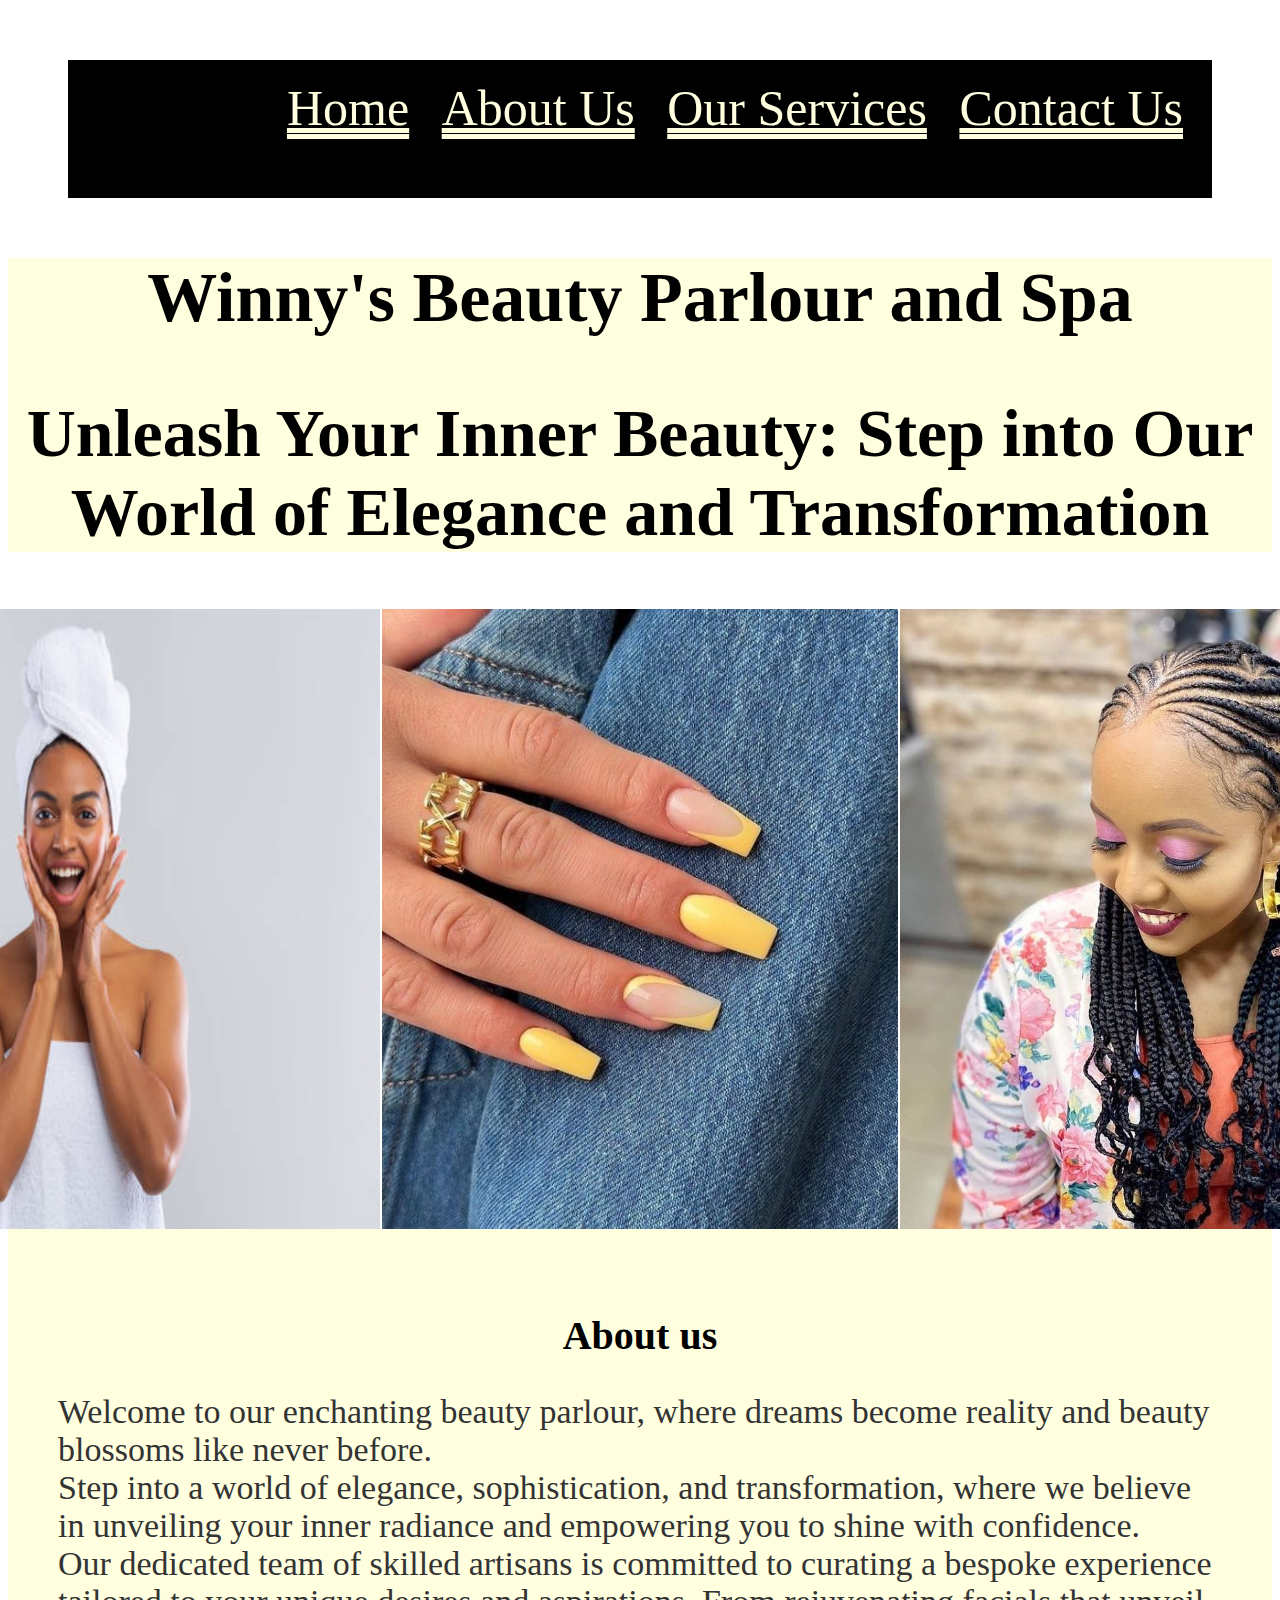
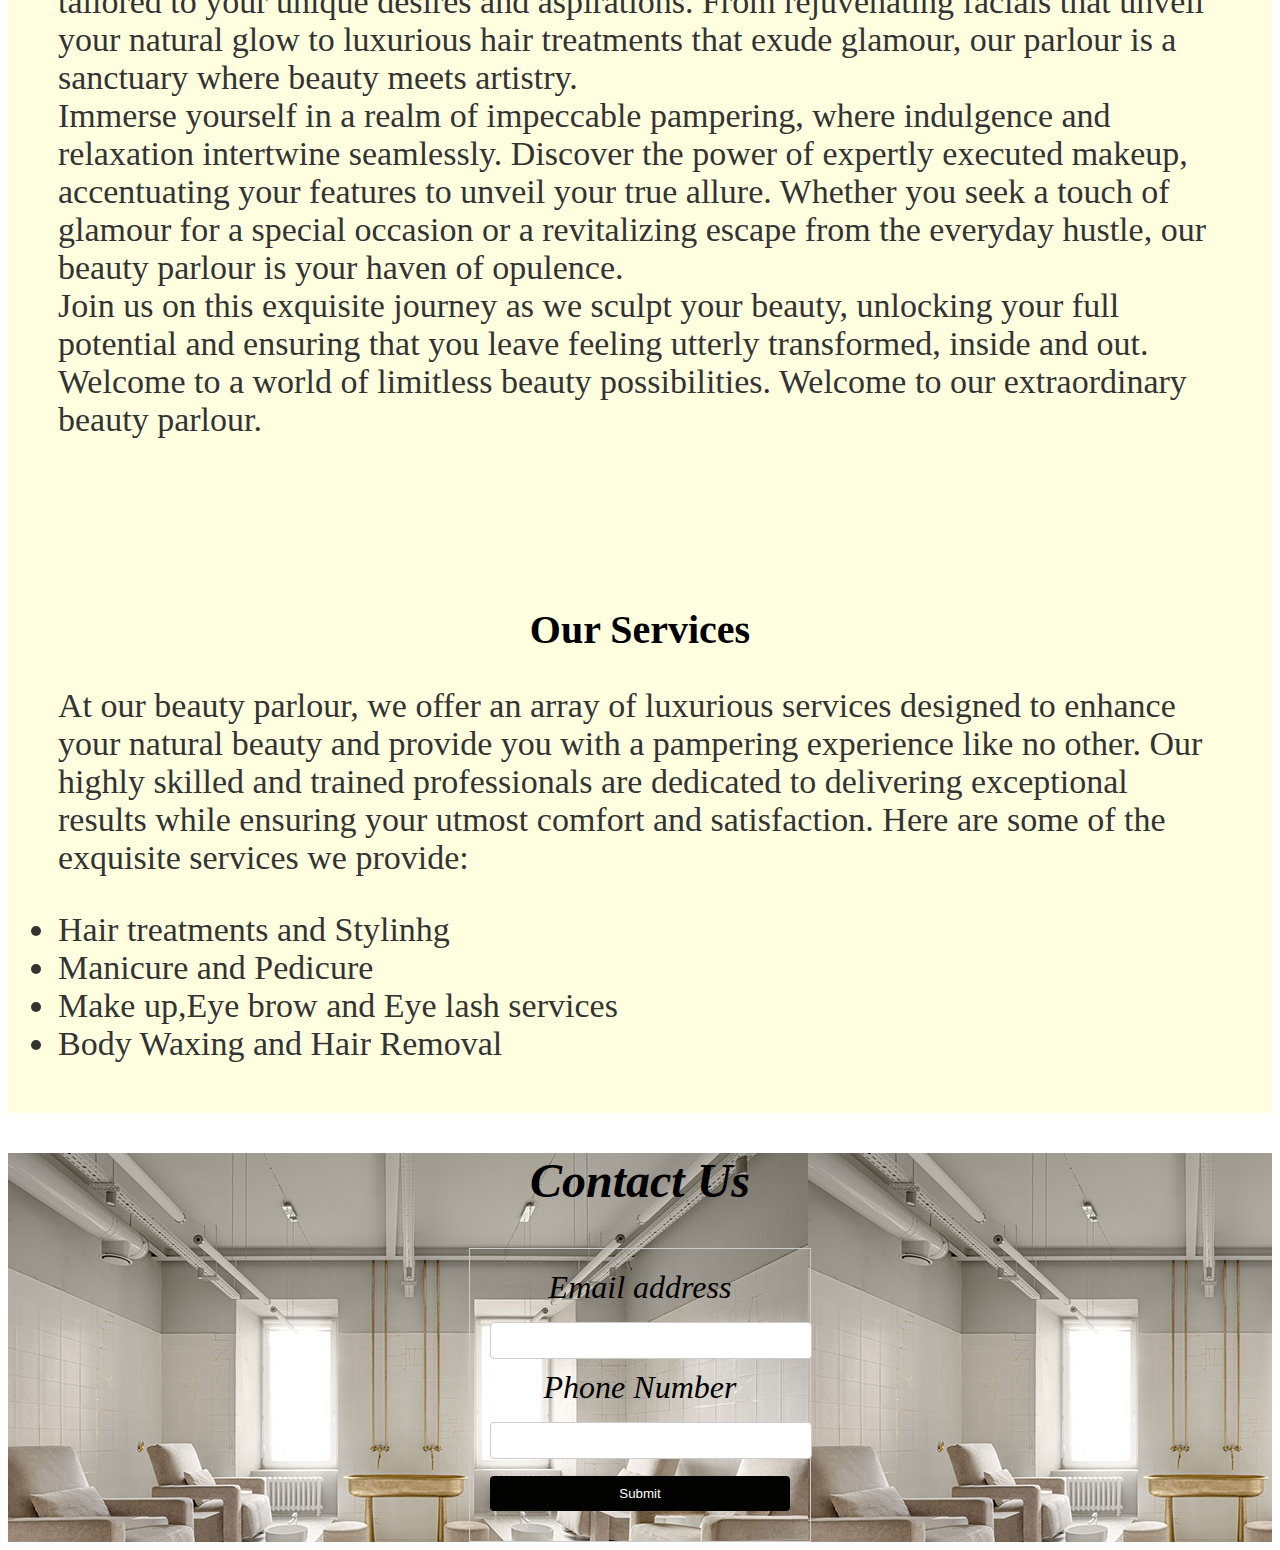
<file: index.html>
<!DOCTYPE html>
<html lang="en">
<head>
    <link rel="stylesheet" href="styles.css">
    <meta charset="UTF-8">
    <meta http-equiv="X-UA-Compatible" content="IE=edge">
    <meta name="viewport" content="width=device-width, initial-scale=1.0">
    <title>Document</title>
</head>
<body>
    <div class="navbar">
        <a class="nav-link" href="#heading">Home</a>
        <a class="nav-link" href="#Aboutus">About Us</a>
        <a class="nav-link" href="#OurServices">Our Services</a>
        <a class="nav-link" href="#ContactUs">Contact Us</a>
    </div>
    <div id="heading" class="heading">
        <h1> Winny's Beauty Parlour and Spa</h1>
        <h2>Unleash Your Inner Beauty: Step into Our World of Elegance and Transformation</h2>
</div>
        <div class="image-container" >
  <img src="waxing.jpg" alt="Waxing">
    <img src="nails.jpg" alt="Nails">
  <img src="hair.jpg" alt="Hair">
  </div>

    <div id="Aboutus" class="Aboutus">
    <h2>About us</h2>
    <p> Welcome to our enchanting beauty parlour, where dreams become reality and beauty blossoms like never before.<br>
         Step into a world of elegance, sophistication, and transformation, where we believe in unveiling your inner radiance and empowering you to shine with confidence.<br>
         Our dedicated team of skilled artisans is committed to curating a bespoke experience tailored to your unique desires and aspirations. From rejuvenating facials that unveil your natural glow to luxurious hair treatments that exude glamour, our parlour is a sanctuary where beauty meets artistry. <br>
         Immerse yourself in a realm of impeccable pampering, where indulgence and relaxation intertwine seamlessly. Discover the power of expertly executed makeup, accentuating your features to unveil your true allure. Whether you seek a touch of glamour for a special occasion or a revitalizing escape from the everyday hustle, our beauty parlour is your haven of opulence. <br>
         Join us on this exquisite journey as we sculpt your beauty, unlocking your full potential and ensuring that you leave feeling utterly transformed, inside and out.<br> 
         Welcome to a world of limitless beauty possibilities. Welcome to our extraordinary beauty parlour.</p> </div>
    <div id="OurServices" class="OurServices">
        <h2>Our Services</h2>
        <p>At our beauty parlour, we offer an array of luxurious services designed to enhance your natural beauty and provide you with a pampering experience like no other. Our highly skilled and trained professionals are dedicated to delivering exceptional results while ensuring your utmost comfort and satisfaction. Here are some of the exquisite services we provide:</p>
    <li>Hair treatments and Stylinhg</li>
    <li>Manicure and Pedicure</li>
    <li>Make up,Eye brow and Eye lash services</li>
    <li>Body Waxing and Hair Removal</li>
    </div>
    <div class="contact-container">
    <div id="ContactUs" class="ContactUs">
        <h2>Contact Us</h2>
<form class="my-form">
    <label for="email">Email address</label>
    <input type="email" id="email" name="email">
    <label for="phone number"> Phone Number</label>
    <input type="text" id="phone number" name="phone number">
    <input type="submit" value="Submit">
</form>
    </div> 
</body> </html>
</file>
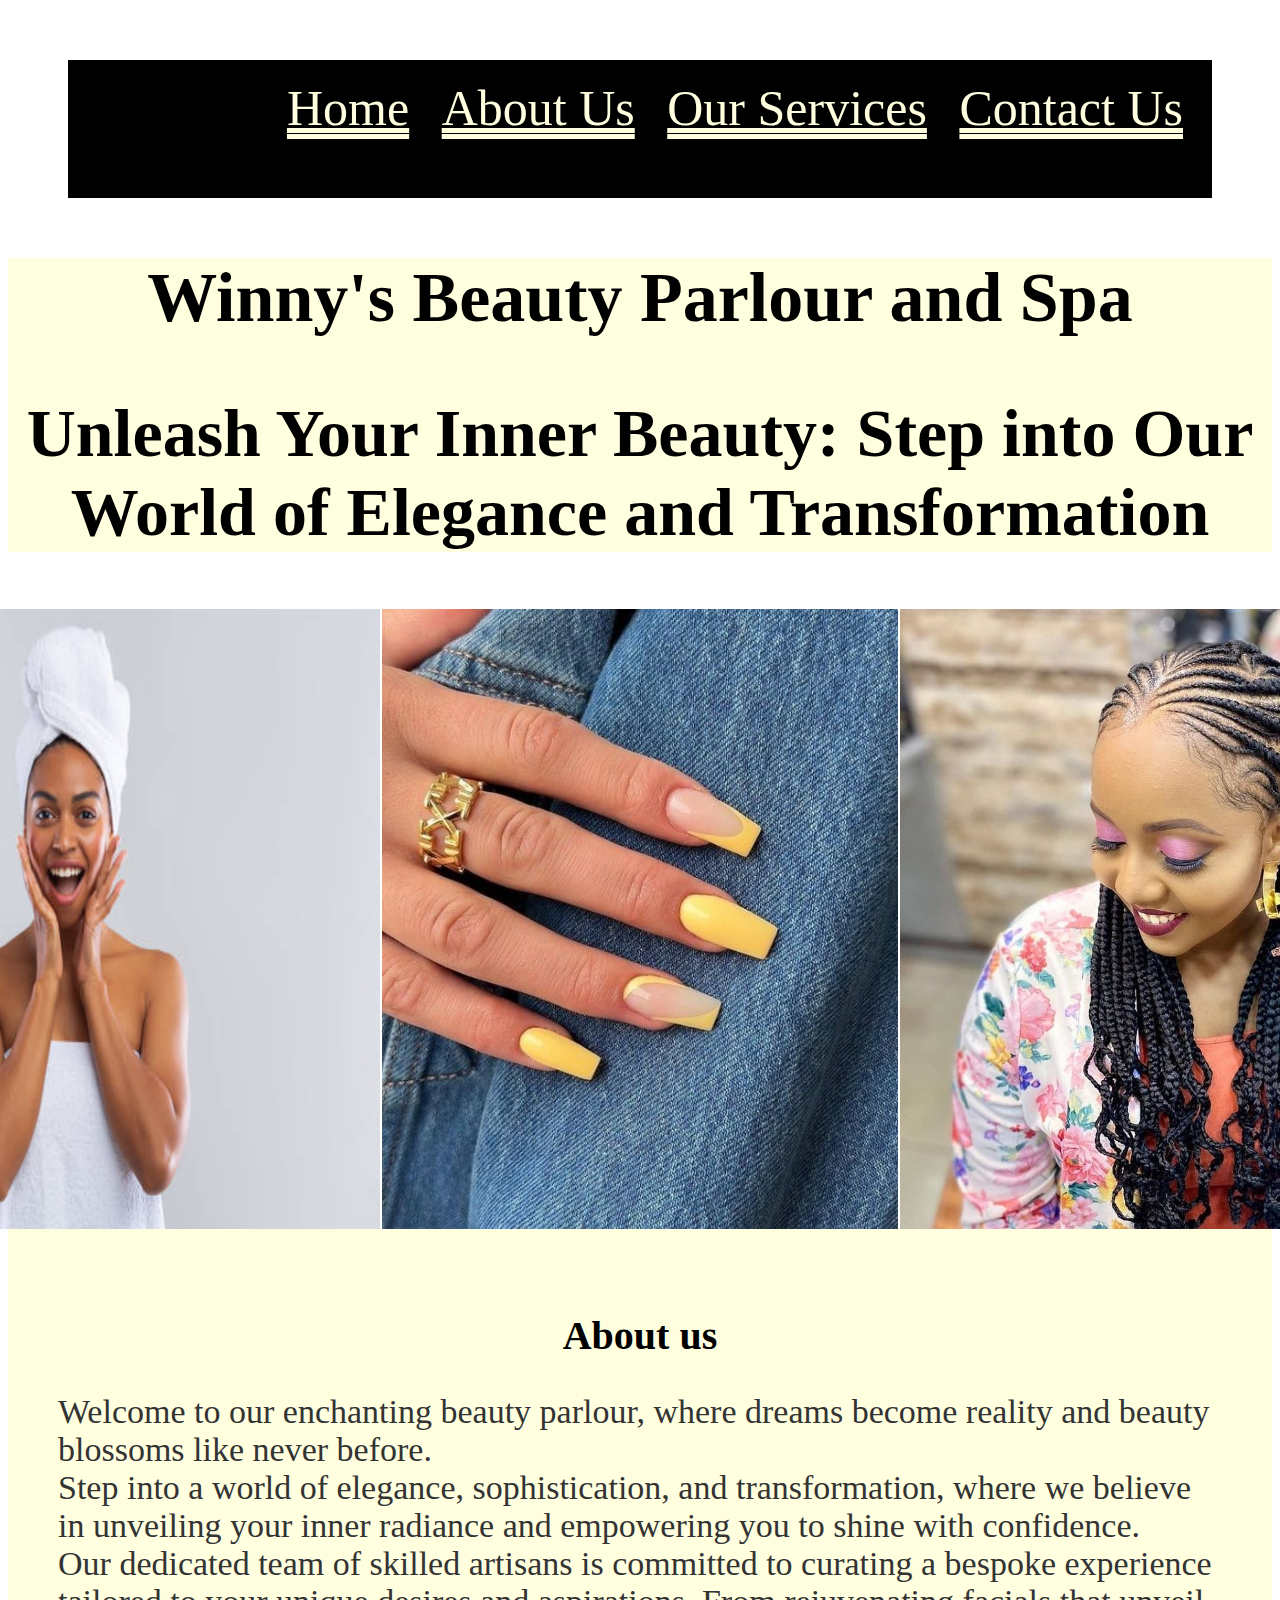
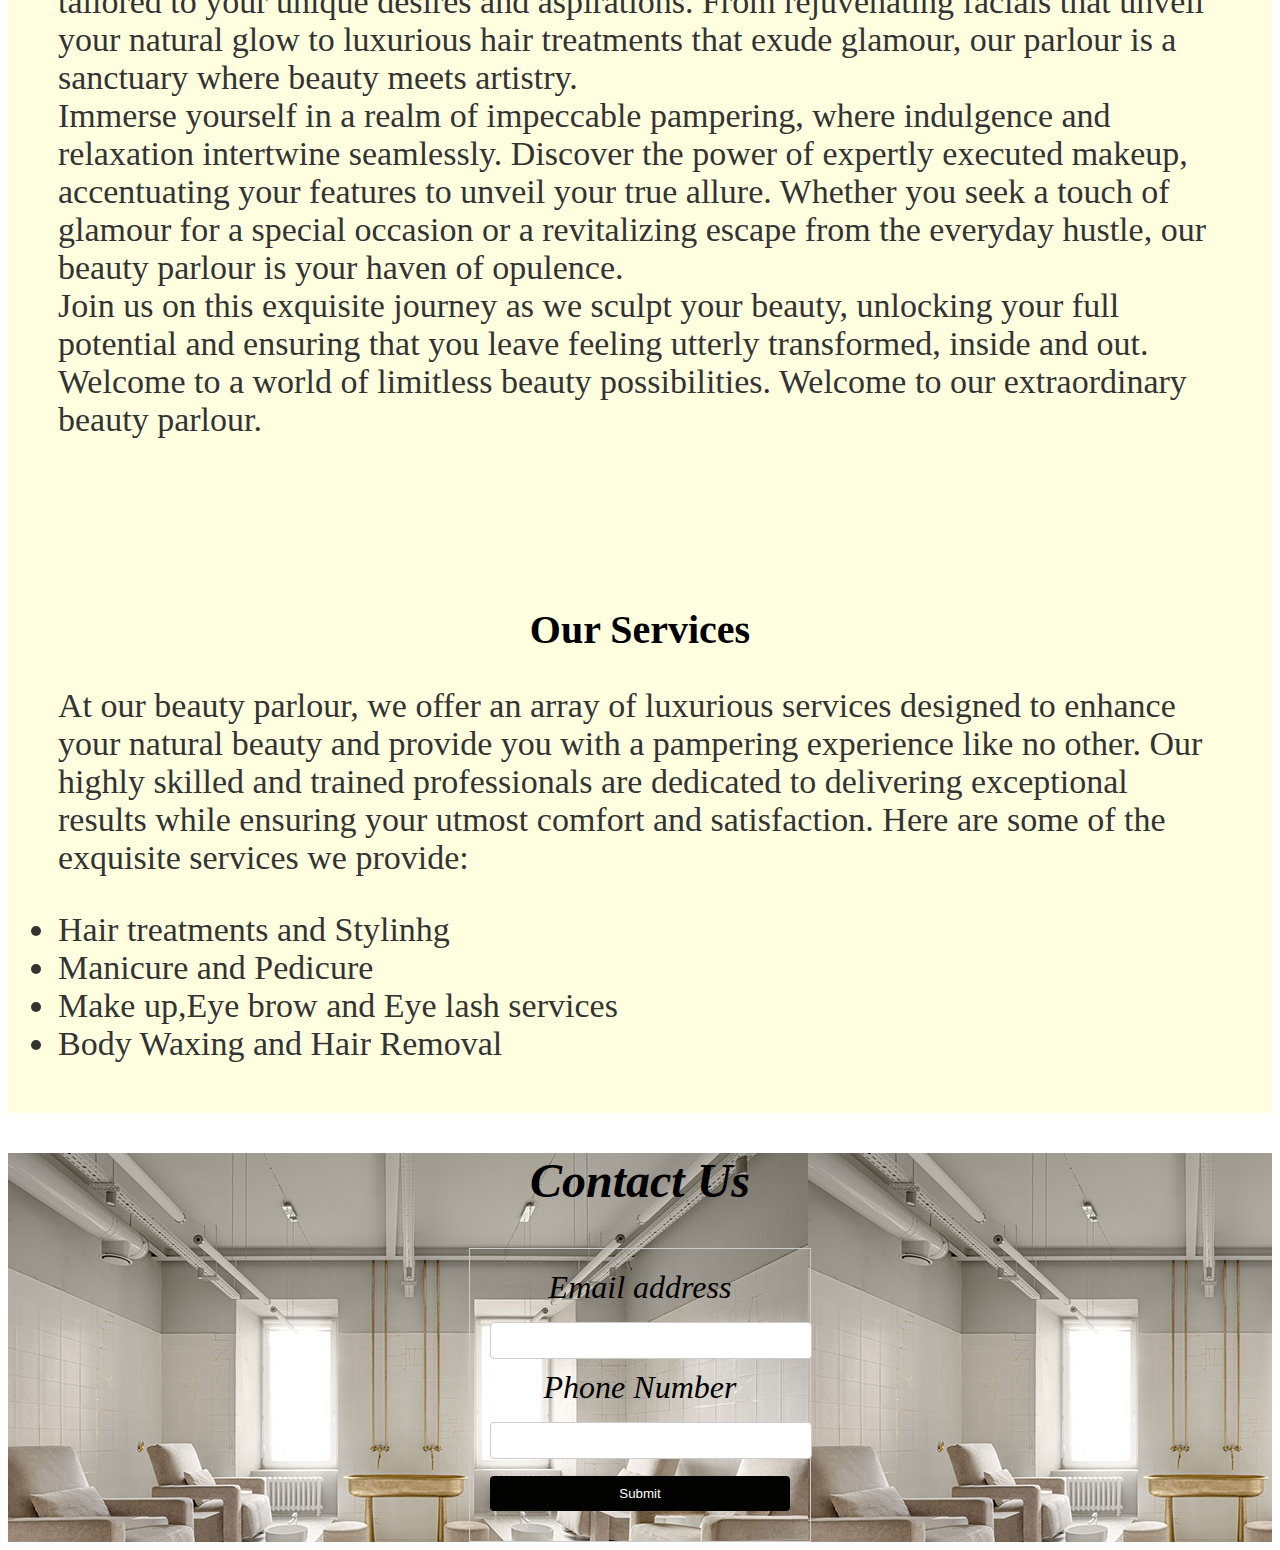
<file: parlour.html>
<!DOCTYPE html>
<html lang="en">
<head>
    <link rel="stylesheet" href="parlour.css">
    <meta charset="UTF-8">
    <meta http-equiv="X-UA-Compatible" content="IE=edge">
    <meta name="viewport" content="width=device-width, initial-scale=1.0">
    <title>Document</title>
</head>
<body>
    <div class="navbar">
        <a class="nav-link" href="#heading">Home</a>
        <a class="nav-link" href="#Aboutus">About Us</a>
        <a class="nav-link" href="#OurServices">Our Services</a>
        <a class="nav-link" href="#ContactUs">Contact Us</a>
    </div>
    <div id="heading" class="heading">
        <h1> Winny's Beauty Parlour and Spa</h1>
        <h2>Unleash Your Inner Beauty: Step into Our World of Elegance and Transformation</h2>
</div>
        <div class="image-container" >
  <img src="waxing.jpg" alt="Waxing">
    <img src="nails.jpg" alt="Nails">
  <img src="hair.jpg" alt="Hair">
  </div>

    <div id="Aboutus" class="Aboutus">
    <h2>About us</h2>
    <p> Welcome to our enchanting beauty parlour, where dreams become reality and beauty blossoms like never before.<br>
         Step into a world of elegance, sophistication, and transformation, where we believe in unveiling your inner radiance and empowering you to shine with confidence.<br>
         Our dedicated team of skilled artisans is committed to curating a bespoke experience tailored to your unique desires and aspirations. From rejuvenating facials that unveil your natural glow to luxurious hair treatments that exude glamour, our parlour is a sanctuary where beauty meets artistry. <br>
         Immerse yourself in a realm of impeccable pampering, where indulgence and relaxation intertwine seamlessly. Discover the power of expertly executed makeup, accentuating your features to unveil your true allure. Whether you seek a touch of glamour for a special occasion or a revitalizing escape from the everyday hustle, our beauty parlour is your haven of opulence. <br>
         Join us on this exquisite journey as we sculpt your beauty, unlocking your full potential and ensuring that you leave feeling utterly transformed, inside and out.<br> 
         Welcome to a world of limitless beauty possibilities. Welcome to our extraordinary beauty parlour.</p> </div>
    <div id="OurServices" class="OurServices">
        <h2>Our Services</h2>
        <p>At our beauty parlour, we offer an array of luxurious services designed to enhance your natural beauty and provide you with a pampering experience like no other. Our highly skilled and trained professionals are dedicated to delivering exceptional results while ensuring your utmost comfort and satisfaction. Here are some of the exquisite services we provide:</p>
    <li>Hair treatments and Stylinhg</li>
    <li>Manicure and Pedicure</li>
    <li>Make up,Eye brow and Eye lash services</li>
    <li>Body Waxing and Hair Removal</li>
    </div>
    <div class="contact-container">
    <div id="ContactUs" class="ContactUs">
        <h2>Contact Us</h2>
<form class="my-form">
    <label for="email">Email address</label>
    <input type="email" id="email" name="email">
    <label for="phone number"> Phone Number</label>
    <input type="text" id="phone number" name="phone number">
    <input type="submit" value="Submit">
</form>
    </div> 
</body> </html>
</file>
<file: styles.css>
.navbar {
    margin: 60px;
    width: auto;
    height: 100px;
    background-color: black;
    text-align: right;
    padding: 19px;
    font-size: 50px;
    
  }

.body {
          font-family: Arial, Helvetica, sans-serif;
          box-sizing: border-box;
          padding:0;
          margin: 0;
          width: auto;
          background-color: lightyellow;
      }
      .heading h1{
        font-size: 70px;
        text-align: center;
background-color: lightyellow;

      }
.heading h2{
          font-size: 68px;
          text-align: center;
          background-color: lightyellow;
           }
           .heading {
            background-color: lightyellow;
        margin-top: 0%;       }
        
            
    
.image-container {
                display: flex;
                justify-content: center;
                align-items: center;
              }
              
.image-container img {
                width: 620px;
                height: 620px;
                margin-top: 0;
                margin-bottom: 0;
                margin-right: 1px;
                margin-left: 1px;
              }
.nav-link {
    color: #fff;
    text-decoration-style: double;color: lightyellow;
    margin: 0 10px;
    }
.Aboutus  {
    font-size: 34px;
    color: #333;
    padding: 50px;
    background-color: lightyellow;
}
.Aboutus h2{
    font-size: 40px;
    color: black;
    text-align: center;
    margin-top: none;

}
.OurServices {
    font-size: 34px;
    color: #333;
    padding: 50px;
    background-color: lightyellow;
    
}
.OurServices h2{
    font-size: 40px;
    color: black;
    text-align: center;
}
.ContactUs{
    font-size: xx-large;
    font-style: italic;
    font-family: 'Times New Roman', Times, serif;
    text-align: center;
    background-color: lightyellow;
    background-image: url(Salon.jpg);
    margin-top: 0;
}
.AboutUs p{
    font-size: x-large;

}
.my-form {
    border: 1px solid #ccc;
    padding: 20px;
    width: 300px;
    margin: 0 auto;
  }
  
  .my-form label {
    display: block;
    margin-bottom: 10px;
  }
  
  .my-form input[type="text"],
  .my-form input[type="email"],
  .my-form input[type="submit"] {
    width: 100%;
    padding: 10px;
    margin-bottom: 10px;
    border: 1px solid #ccc;
    border-radius: 4px;
  }
  
  .my-form input[type="submit"] {
    background-color: rgb(2, 2, 0);
    color: #fff;
    border: none;
    border-radius: 4px;
  }
  
  .my-form input[type="submit"]:hover {
    background-color: yellow ;
  }
  .contact-container {
    border: #fff;
    border-color: black;

  }
  @media screen {
    max-width: 480px;
  }
</file>
<file: parlour.css>
.navbar {
    margin: 60px;
    width: auto;
    height: 100px;
    background-color: black;
    text-align: right;
    padding: 19px;
    font-size: 50px;
    
  }

.body {
          font-family: Arial, Helvetica, sans-serif;
          box-sizing: border-box;
          padding:0;
          margin: 0;
          width: auto;
          background-color: lightyellow;
      }
      .heading h1{
        font-size: 70px;
        text-align: center;
background-color: lightyellow;

      }
.heading h2{
          font-size: 68px;
          text-align: center;
          background-color: lightyellow;
           }
           .heading {
            background-color: lightyellow;
        margin-top: 0%;       }
        
            
    
.image-container {
                display: flex;
                justify-content: center;
                align-items: center;
              }
              
.image-container img {
                width: 620px;
                height: 620px;
                margin-top: 0;
                margin-bottom: 0;
                margin-right: 1px;
                margin-left: 1px;
              }
.nav-link {
    color: #fff;
    text-decoration-style: double;color: lightyellow;
    margin: 0 10px;
    }
.Aboutus  {
    font-size: 34px;
    color: #333;
    padding: 50px;
    background-color: lightyellow;
}
.Aboutus h2{
    font-size: 40px;
    color: black;
    text-align: center;
    margin-top: none;

}
.OurServices {
    font-size: 34px;
    color: #333;
    padding: 50px;
    background-color: lightyellow;
    
}
.OurServices h2{
    font-size: 40px;
    color: black;
    text-align: center;
}
.ContactUs{
    font-size: xx-large;
    font-style: italic;
    font-family: 'Times New Roman', Times, serif;
    text-align: center;
    background-color: lightyellow;
    background-image: url(Salon.jpg);
    margin-top: 0;
}
.AboutUs p{
    font-size: x-large;

}
.my-form {
    border: 1px solid #ccc;
    padding: 20px;
    width: 300px;
    margin: 0 auto;
  }
  
  .my-form label {
    display: block;
    margin-bottom: 10px;
  }
  
  .my-form input[type="text"],
  .my-form input[type="email"],
  .my-form input[type="submit"] {
    width: 100%;
    padding: 10px;
    margin-bottom: 10px;
    border: 1px solid #ccc;
    border-radius: 4px;
  }
  
  .my-form input[type="submit"] {
    background-color: rgb(2, 2, 0);
    color: #fff;
    border: none;
    border-radius: 4px;
  }
  
  .my-form input[type="submit"]:hover {
    background-color: yellow ;
  }
  .contact-container {
    border: #fff;
    border-color: black;

  }
  @media screen {
    max-width: 480px;
  }
</file>
